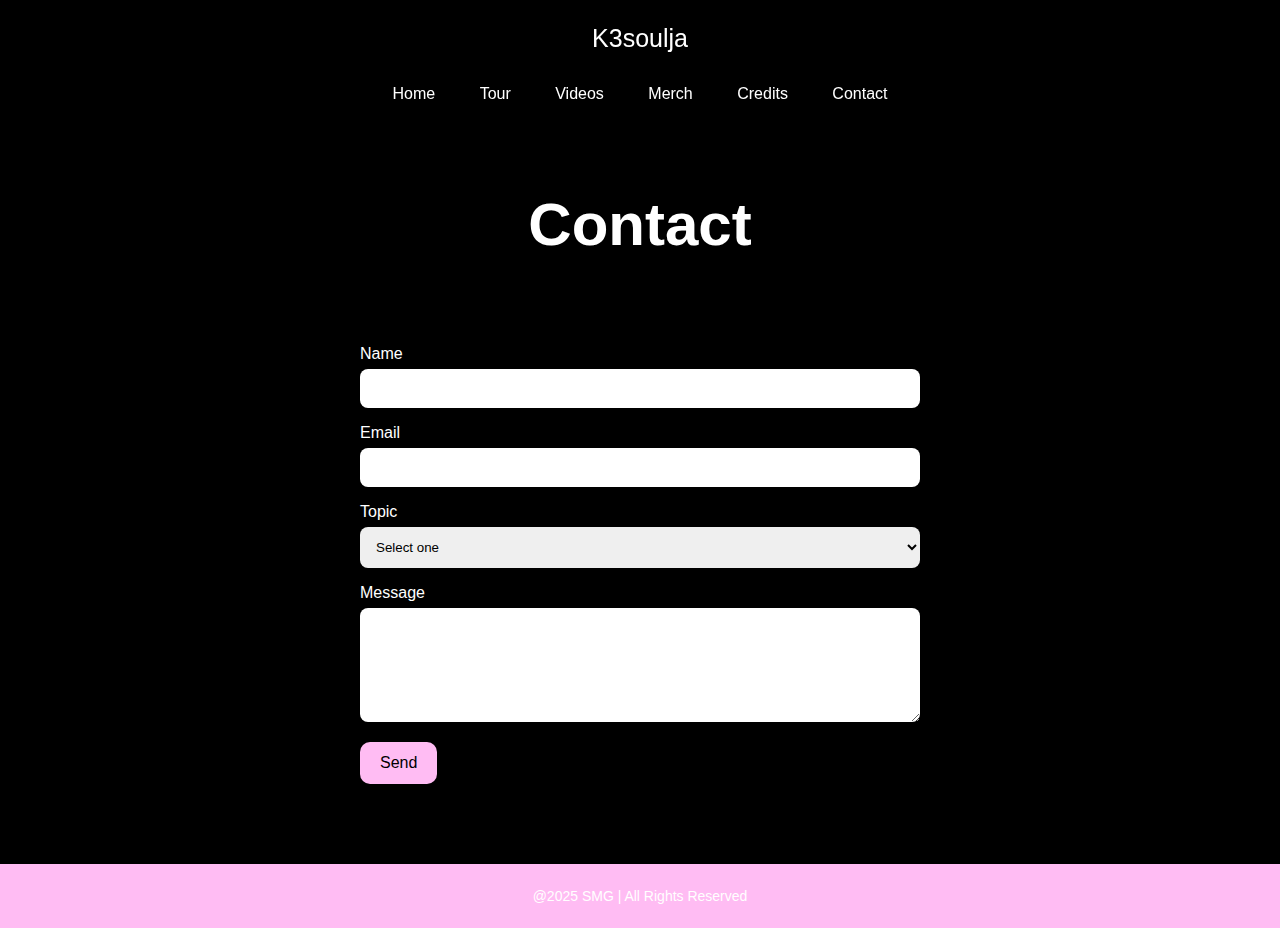
<file: contact.html>
<!DOCTYPE html>
<html lang="en">
<head>
  <meta charset="UTF-8">
  <meta name="viewport" content="width=device-width, initial-scale=1.0">
  <title>K3soulja | Contact</title>
  <link rel="stylesheet" href="contact.css">
</head>
<body>

<header>
  <nav>
    <p class="k3soulja">K3soulja</p>
    <ul>
      <li><a href="index.html">Home</a></li>
      <li><a href="index.html#tour">Tour</a></li>
      <li><a href="videos.html">Videos</a></li>
      <li><a href="merch.html">Merch</a></li>
      <li><a href="credits.html">Credits</a></li>
      <li><a href="contact.html">Contact</a></li>
    </ul>
  </nav>
</header>

<main>
  <section id="contact">
    <h2>Contact</h2>

    <!-- AI-assisted: ChatGPT helped me structure labels/inputs correctly -->
    <form action="#" method="post">
      <p>
        <label for="name">Name</label><br>
        <input type="text" id="name" name="name" required>
      </p>

      <p>
        <label for="email">Email</label><br>
        <input type="email" id="email" name="email" required>
      </p>

      <p>
        <label for="topic">Topic</label><br>
        <select id="topic" name="topic" required>
          <option value="">Select one</option>
          <option value="booking">Booking</option>
          <option value="collab">Collab</option>
          <option value="question">Question</option>
        </select>
      </p>

      <p>
        <label for="message">Message</label><br>
        <textarea id="message" name="message" rows="6" required></textarea>
      </p>

      <button type="submit">Send</button>
    </form>
  </section>
</main>

<footer>
  <p>@2025 SMG | All Rights Reserved</p>
</footer>

</body>
</html>
</file>
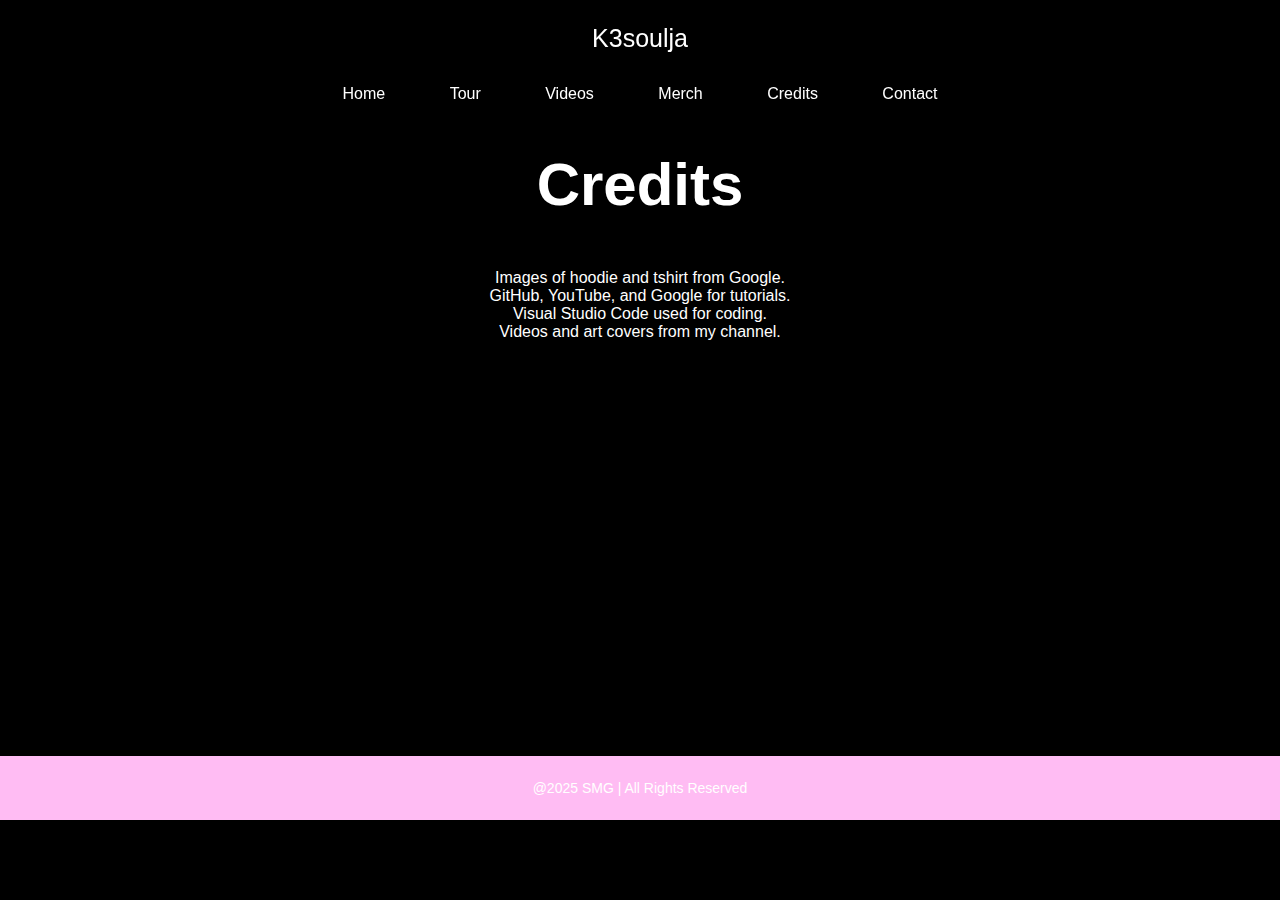
<file: credits.html>
<!DOCTYPE html>
<html lang="en">
<head>
  <meta charset="UTF-8">
  <meta name="viewport" content="width=device-width, initial-scale=1.0">
  <title>K3soulja | Credits</title>
  <link rel="stylesheet" href="credits.css">
</head>

<body>
  <header>
    <nav>
      <p class="k3soulja">K3soulja</p>
      <ul>
        <li><a href="index.html">Home</a></li>
        <li><a href="index.html#tour">Tour</a></li>
        <li><a href="videos.html">Videos</a></li>
        <li><a href="merch.html">Merch</a></li>
        <li><a href="credits.html">Credits</a></li>
        <li><a href="contact.html">Contact</a></li>
      </ul>
    </nav>
  </header>

  <main>
    <section id="credits">
      <h2>Credits</h2>

      <p class="credits">
        Images of hoodie and tshirt from Google. <br>
        GitHub, YouTube, and Google for tutorials. <br>
        Visual Studio Code used for coding. <br>
        Videos and art covers from my channel. <br>
      </p>
    </section>
  </main>

  <footer>
    <p>@2025 SMG | All Rights Reserved</p>
  </footer>
</body>
</html>
</file>
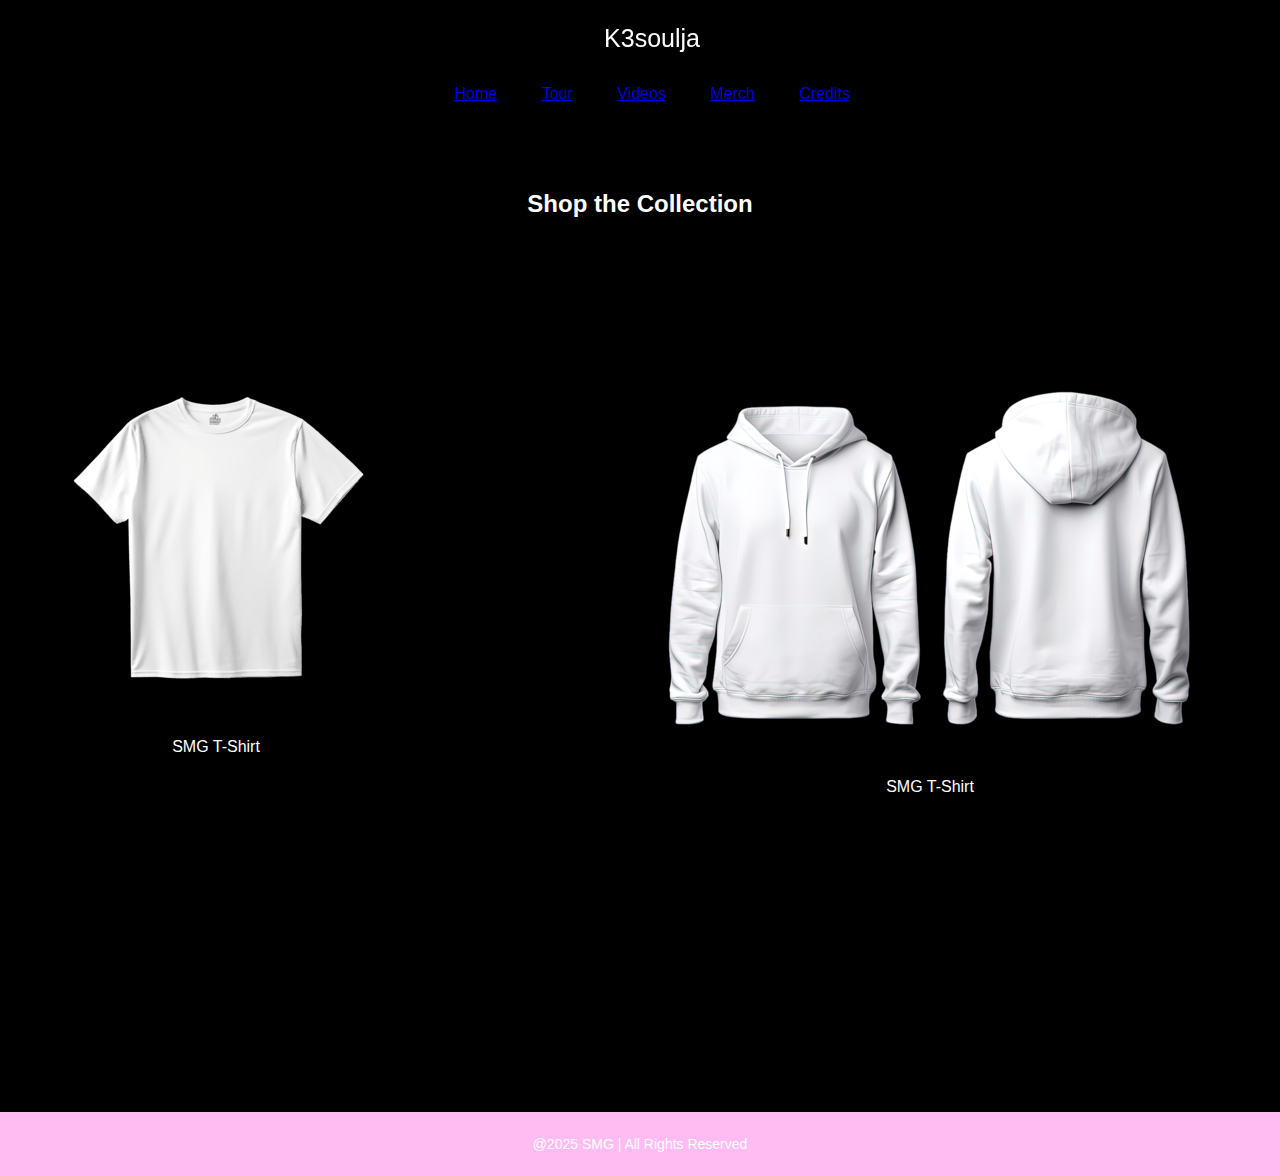
<file: merch.html>
<!DOCTYPE html>
<html lang="en">
<head>
  <meta charset="UTF-8">
  <meta name="viewport" content="width=device-width, initial-scale=1.0">
  <title>K3soulja | Videos</title>
  <link rel="stylesheet" href="merch.css">
</head>
<body>

<header>
 <nav>
     <p class="k3soulja">K3soulja</p>
   <ul>
     <li><a href="index.html">Home</a></li>
    <li><a href="index.html#tour">Tour</a></li>
    <li><a href="videos.html">Videos</a></li>
    <li><a href="merch.html">Merch</a></li>
    <li><a href="credits.html">Credits</a></li>
   </ul>
 </nav>
</header>



<section id="merch">
    <h2>Shop the Collection</h2>

      <div class="merch-items">
    <div class="shirt">
     <img src="images/tshirt.png" alt="SMG T-Shirt" class="shirtimg">
    <p>SMG T-Shirt</p>
</div>

    <div class="hoodie">
     <img src="images/hoodie.webp" alt="SMG Hoodie" class="hoodieimg">
    <p>SMG T-Shirt</p>
</div>

</section>


<footer>
  <p>@2025 SMG | All Rights Reserved</p>

</footer>

</body>
</html>
</file>
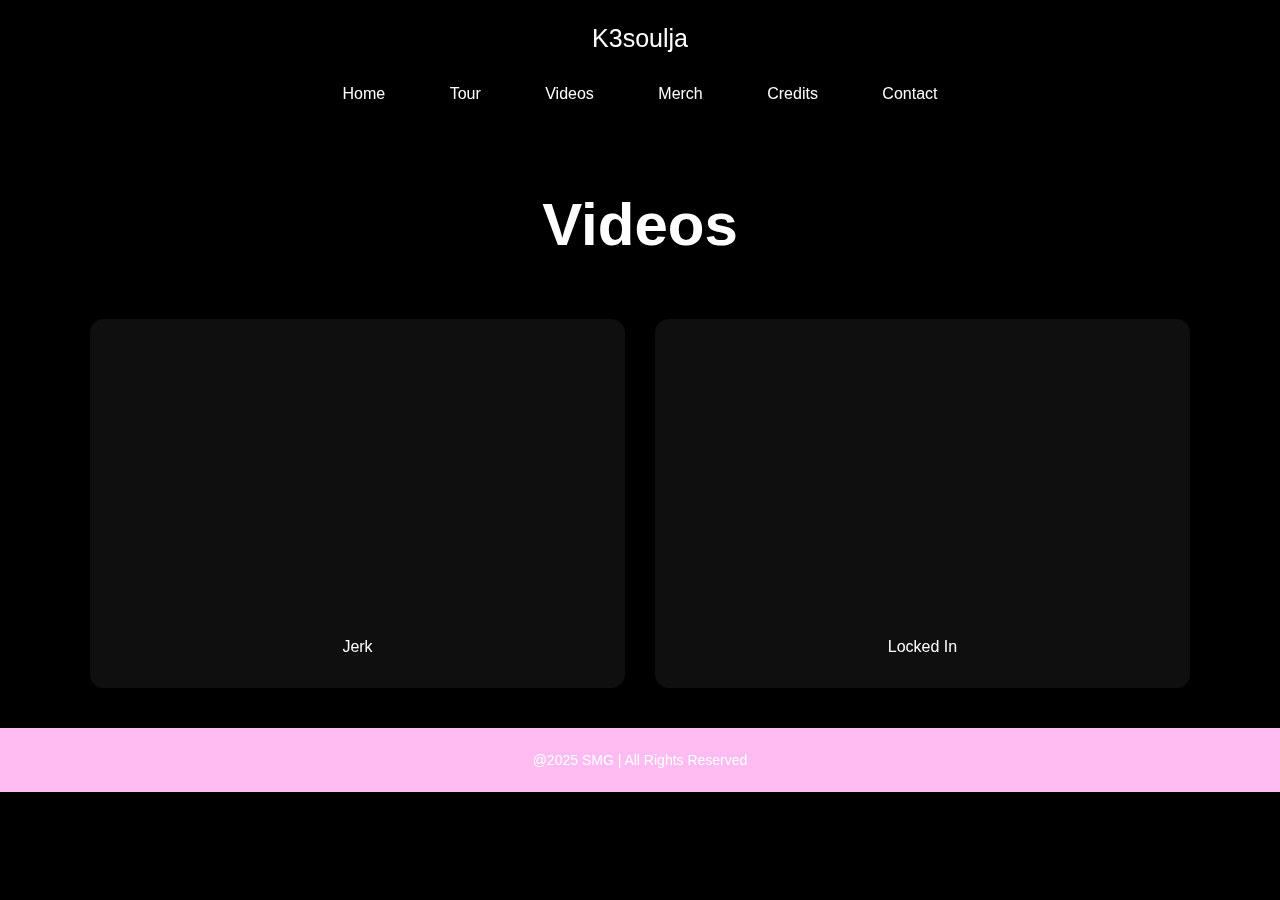
<file: videos.html>
<!DOCTYPE html>
<html lang="en">
<head>
  <meta charset="UTF-8">
  <meta name="viewport" content="width=device-width, initial-scale=1.0">
  <title>K3soulja | Videos</title>
  <link rel="stylesheet" href="video.css">
</head>

<body>
  <header>
    <nav>
      <p class="k3soulja">K3soulja</p>
      <ul>
        <li><a href="index.html">Home</a></li>
        <li><a href="index.html#tour">Tour</a></li>
        <li><a href="videos.html">Videos</a></li>
        <li><a href="merch.html">Merch</a></li>
        <li><a href="credits.html">Credits</a></li>
        <li><a href="contact.html">Contact</a></li>
      </ul>
    </nav>
  </header>

  <main>
    <section id="videos">
      <h2>Videos</h2>

      <!-- AI-assisted: ChatGPT helped with the CSS Grid layout for this section -->
      <div class="video-grid">
        <div class="video-card">
          <iframe
            src="https://www.youtube.com/embed/Jh3jK33W0lw"
            title="jerk"
            allow="accelerometer; autoplay; clipboard-write; encrypted-media; gyroscope; picture-in-picture"
            allowfullscreen>
          </iframe>
          <p>Jerk</p>
        </div>

        <div class="video-card">
          <iframe
            src="https://www.youtube.com/embed/3kmGqSXfJAQ"
            title="locked in"
            allow="accelerometer; autoplay; clipboard-write; encrypted-media; gyroscope; picture-in-picture"
            allowfullscreen>
          </iframe>
          <p>Locked In</p>
        </div>
      </div>
    </section>
  </main>

  <footer>
    <p>@2025 SMG | All Rights Reserved</p>
  </footer>
</body>
</html>
</file>
<file: contact.css>
body {
  background: black;
  color: white;
  font-family: 'Lucida Sans', 'Lucida Sans Regular', 'Lucida Grande', 'Lucida Sans Unicode', Geneva, Verdana, sans-serif;
  text-align: center;
  margin: 0;
  padding: 0;
}

/* AI-assisted: ChatGPT suggested box-sizing as a best practice */
* {
  box-sizing: border-box;
}

header {
  padding: 100px;
  text-align: center;
  color: white;
}

nav {
  position: fixed;
  top: 0;
  left: 0;
  width: 100%;
  background: rgba(0, 0, 0, 0.8);
  padding: 12px;
  z-index: 10;
}

nav ul {
  margin: 0;
  padding: 0;
  list-style-type: none;
}

nav li {
  display: inline-block;
  margin: 20px;
}

nav a {
  color: white;
  text-decoration: none;
}

.k3soulja {
  font-size: 25px;
  line-height: 0.1;
}

h2 {
  font-size: 60px;
  margin-top: -10px;
}

form {
  max-width: 600px;
  margin: 0 auto;
  text-align: left;
  padding: 20px;
}

input, select, textarea {
  width: 100%;
  padding: 12px;
  margin-top: 6px;
  border-radius: 8px;
  border: none;
}

button {
  padding: 12px 20px;
  border: none;
  border-radius: 10px;
  background: rgb(255, 188, 243);
  color: black;
  font-size: 16px;
  cursor: pointer;
}

footer {
  background: rgb(255, 188, 243);
  color: white;
  padding: 10px 20px;
  font-size: 14px;
  margin-top: 60px;
}
</file>
<file: credits.css>
/* AI-assisted: Added box-sizing and fixed missing px unit */

*,
*::before,
*::after {
  box-sizing: border-box;
}

body {
  background: black;
  color: white;
  font-family: 'Lucida Sans', 'Lucida Sans Regular', 'Lucida Sans Unicode', Geneva, Verdana, sans-serif;
  text-align: center;
  margin: 0;
  padding: 0;
}

header {
  padding: 100px;
  text-align: center;
  color: rgb(255, 255, 255);
}

nav {
  position: fixed;
  top: 0;
  left: 0;
  width: 100%;
  background: rgba(0, 0, 0, 0.8);
  padding: 12px;
  z-index: 10;
}

nav ul {
  margin: 0;
  padding: 0;
  list-style-type: none;
}

nav li {
  display: inline-block;
  margin: 20px;
}

nav a {
  color: white;
  text-decoration: none;
  padding: 6px 10px;
  border-radius: 8px;
}

nav a:hover {
  background: rgba(255, 255, 255, 0.12);
}

.k3soulja {
  font-size: 25px;
  line-height: 0.1;
}

h2 {
  font-size: 60px;
  margin-top: -50px;
}

footer {
  background: rgb(255, 188, 243);
  color: white;
  padding: 10px 20px;
  font-size: 14px;
  margin-top: 415px;
}
</file>
<file: merch.css>
body {
    background: black;
    color: white;
    font-family: 'Lucida Sans', 'Lucida Sans Regular', 'Lucida Grande', 'Lucida Sans Unicode', Geneva, Verdana, sans-serif;
    text-align: center;
    margin: 0;
    padding: 0;
}


header {
    padding: 100px;
    text-align: center; 
    color: rgb(255, 255, 255);
}


nav {
  position: fixed;           
  top: 0;                     
  left: 0;                    
  width: 100%;                
  background: rgba(0, 0, 0, 0.8); 
  padding: 12px ; 
  z-index: 10;            
}

nav ul {
margin: 0%;
padding: 0%;

list-style-type: none;
}

nav li {
display: inline-block;
margin: 20px; 
}

.k3soulja {
font-size: 25px;
line-height: 0.1;
}


h2 {
    font-size: 60;
margin-top: -10px;
}

.merch-items {
  display: flex;              
  justify-content: center;    
  gap: 220px;                  
  margin-top: 140px;           
}



footer {
    background: rgb(255, 188, 243);
    color: white;
    padding: 10px 20px;
    font-size: 14px;
    vertical-align: bottom;
    margin-top: 300px;
}
</file>
<file: video.css>
/* AI-assisted: Added box-sizing + CSS Grid for the video gallery */

*,
*::before,
*::after {
  box-sizing: border-box;
}

body {
  background: black;
  color: white;
  font-family: 'Lucida Sans', 'Lucida Sans Regular', 'Lucida Grande', 'Lucida Sans Unicode', Geneva, Verdana, sans-serif;
  text-align: center;
  margin: 0;
  padding: 0;
}

header {
  padding: 100px;
  text-align: center;
  color: rgb(255, 255, 255);
}

nav {
  position: fixed;
  top: 0;
  left: 0;
  width: 100%;
  background: rgba(0, 0, 0, 0.8);
  padding: 12px;
  z-index: 10;
}

nav ul {
  margin: 0;
  padding: 0;
  list-style-type: none;
}

nav li {
  display: inline-block;
  margin: 20px;
}

nav a {
  color: white;
  text-decoration: none;
  padding: 6px 10px;
  border-radius: 8px;
}

nav a:hover {
  background: rgba(255, 255, 255, 0.12);
}

.k3soulja {
  font-size: 25px;
  line-height: 0.1;
}

main {
  padding: 0 20px 40px;
}

h2 {
  font-size: 60px;
  margin-top: -10px;
}

/* ✅ CSS GRID requirement */
.video-grid {
  display: grid;
  grid-template-columns: repeat(2, minmax(260px, 1fr));
  gap: 30px;
  max-width: 1100px;
  margin: 60px auto 0;
}

.video-card {
  background: rgba(255, 255, 255, 0.06);
  padding: 16px;
  border-radius: 14px;
}

.video-card iframe {
  width: 100%;
  aspect-ratio: 16 / 9;
  border: 0;
  border-radius: 12px;
}

footer {
  background: rgb(255, 188, 243);
  color: white;
  padding: 10px 20px;
  font-size: 14px;
}
</file>
